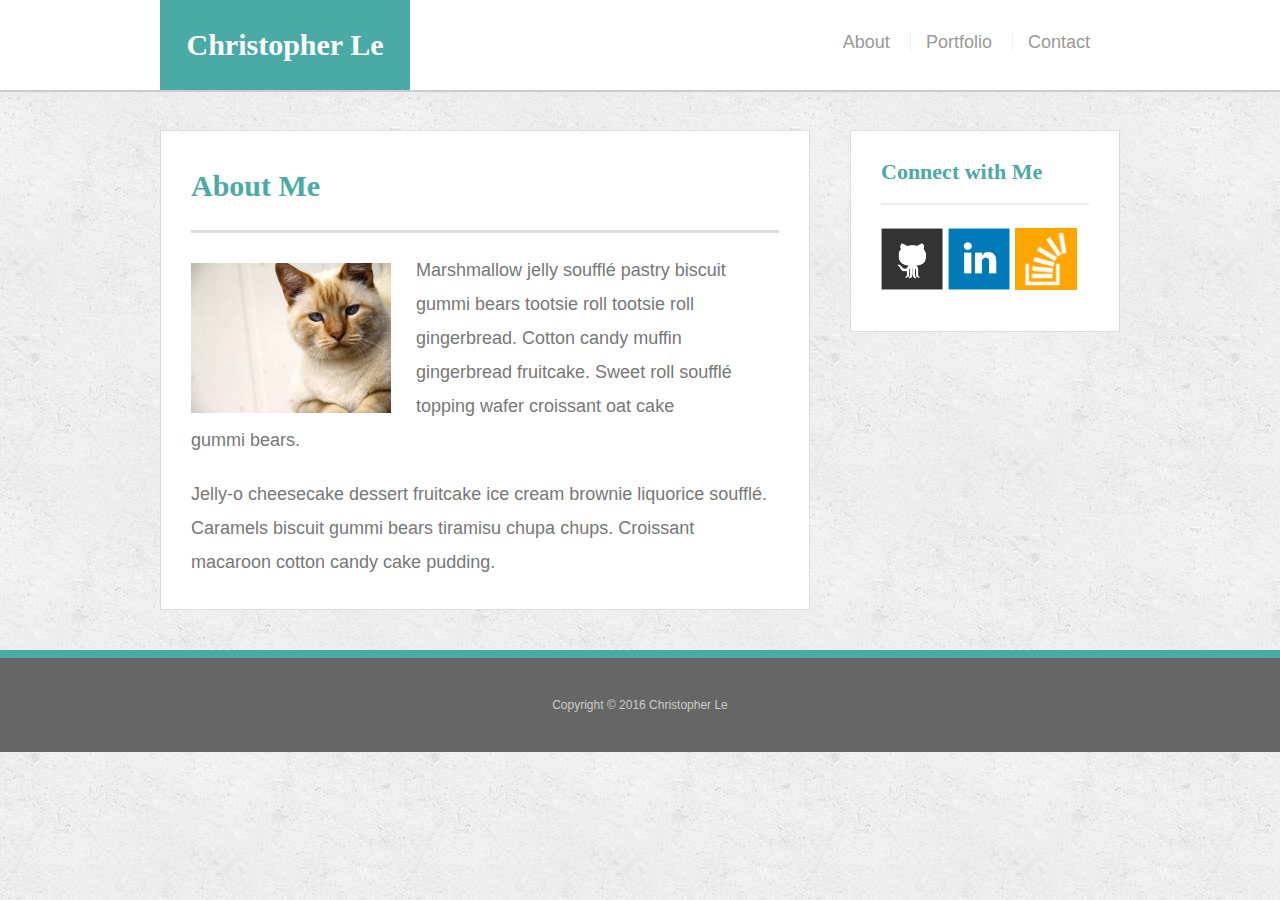
<file: index.html>
<!doctype html>
<html lang="en-us">

<head>
  <meta charset="UTF-8">
  <meta name="viewport" content="width=device-width, initial-scale=1.0">  
  <title>About | Your Name</title>
  <link rel="stylesheet" type="text/css" href="assets/css/reset.css">
  <link rel="stylesheet" type="text/css" href="assets/css/style.css">
</head>

<body>

  <header id="masthead">
    <div class="container">
      <a href="index.html" id="logo">Christopher Le</a>
      <nav>
        <a href="index.html" id="about">About</a>
        <a href="portfolio.html" id="portfolio">Portfolio</a>
        <a href="contact.html" id="contact">Contact</a>
      </nav>
    </div>
  </header>

  <div id="main-container" class="container">
    <section class="main-section">
      <h1>About Me</h1>

      <img src="assets/images/cat.jpg" class="auth-image" alt="Your Name">

      <p>Marshmallow jelly souffl&eacute; pastry biscuit gummi bears tootsie roll tootsie roll gingerbread. Cotton candy muffin gingerbread fruitcake. Sweet roll souffl&eacute; topping wafer croissant oat cake gummi&nbsp;bears.</p>

      <p>Jelly-o cheesecake dessert fruitcake ice cream brownie liquorice souffl&eacute;. Caramels biscuit gummi bears tiramisu chupa chups. Croissant macaroon cotton candy cake pudding.</p>

    </section>

    <section class="sidebar">
      <div id="connect">
        <h2>Connect with Me</h2>

        <a href="#"><img src="assets/images/github-128.png" class="social" alt="GitHub" /></a>
        <a href="#"><img src="assets/images/linkedin-128.png" class="social" alt="LinkedIn" /></a>
        <a href="#"><img src="assets/images/stackoverflow-128.png" class="social" alt="Stack Overflow" /></a>
      </div>
    </section>
  </div>

  <footer>
    <div class="container">
      Copyright &copy; 2016 Christopher Le
    </div>
  </footer>
</body>

</html>
</file>
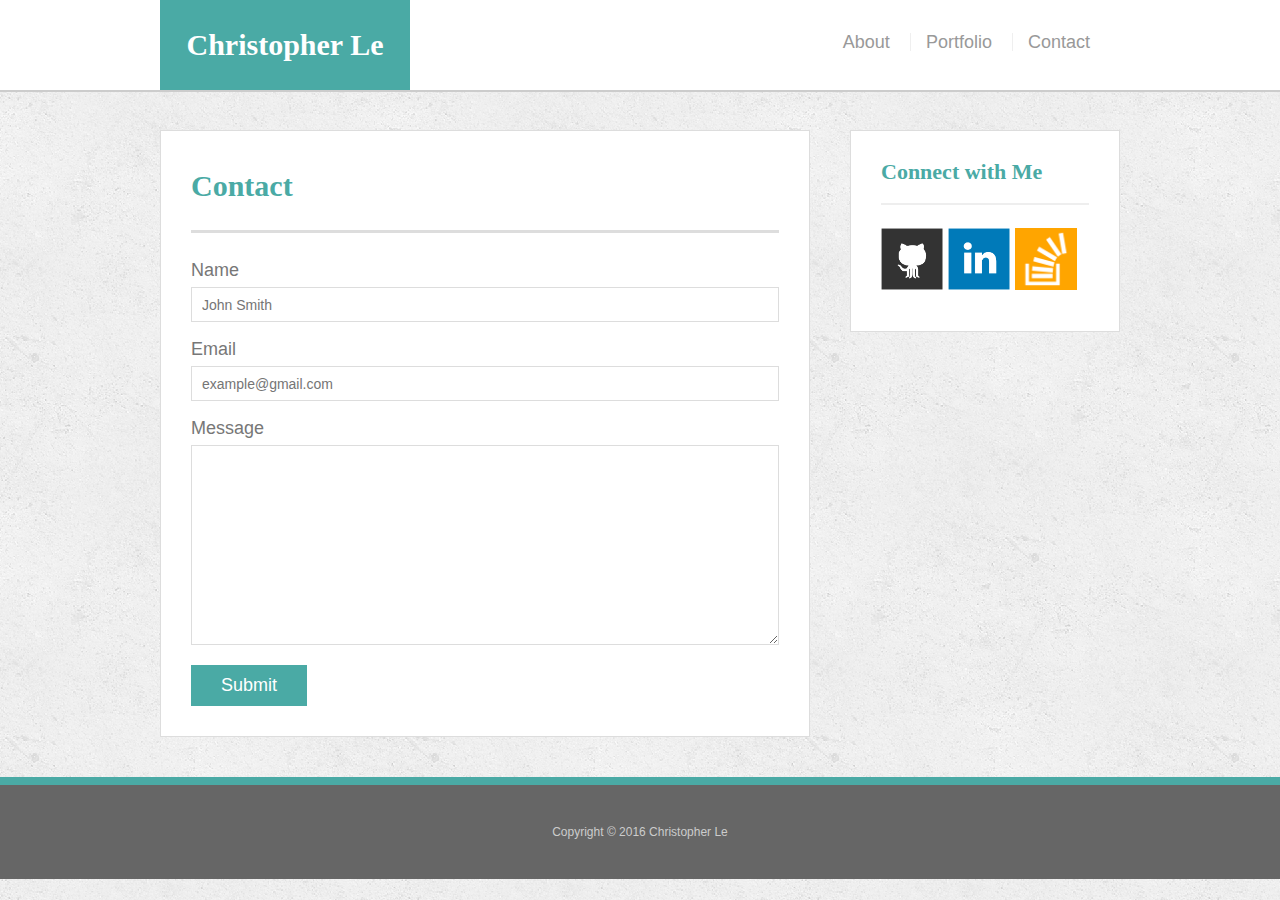
<file: contact.html>
<!doctype html>
<html lang="en-us">

<head>
  <meta charset="UTF-8">
  <meta name="viewport" content="width=device-width, initial-scale=1.0">
  <title>Contact | Christopher Le</title>
  <link rel="stylesheet" type="text/css" href="assets/css/reset.css">
  <link rel="stylesheet" type="text/css" href="assets/css/style.css">
</head>

<body>

  <header id="masthead">
    <div class="container">
      <a href="index.html" id="logo">Christopher Le</a>
      <nav>
        <a href="index.html" id="about">About</a>
        <a href="portfolio.html" id="portfolio">Portfolio</a>
        <a href="contact.html" id="contact">Contact</a>
      </nav>
    </div>
  </header>

  <div id="main-container" class="container">
    <section class="main-section">
      <h1>Contact</h1>

      <form id="contact-form">
        <ul>
          <li>
            <label for="name">Name</label>
            <input type="text" id="name" name="name" placeholder="John Smith" required="required">
          </li>
          <li>
            <label for="email">Email</label>
            <input type="email" id="email" name="email" placeholder="example@gmail.com" required="required">
          </li>
          <li>
            <label for="message">Message</label>
            <textarea id="message" name="message" required="required"></textarea>
          </li>
        </ul>
        <input type="submit">
      </form>

    </section>

    <section class="sidebar">
      <div id="connect">
        <h2>Connect with Me</h2>

        <a href="#"><img src="assets/images/github-128.png" class="social" alt="GitHub" /></a>
        <a href="#"><img src="assets/images/linkedin-128.png" class="social" alt="LinkedIn" /></a>
        <a href="#"><img src="assets/images/stackoverflow-128.png" class="social" alt="Stack Overflow" /></a>
      </div>
    </section>
  </div>

  <footer>
    <div class="container">
      Copyright &copy; 2016 Christopher Le
    </div>
  </footer>
</body>

</html>
</file>
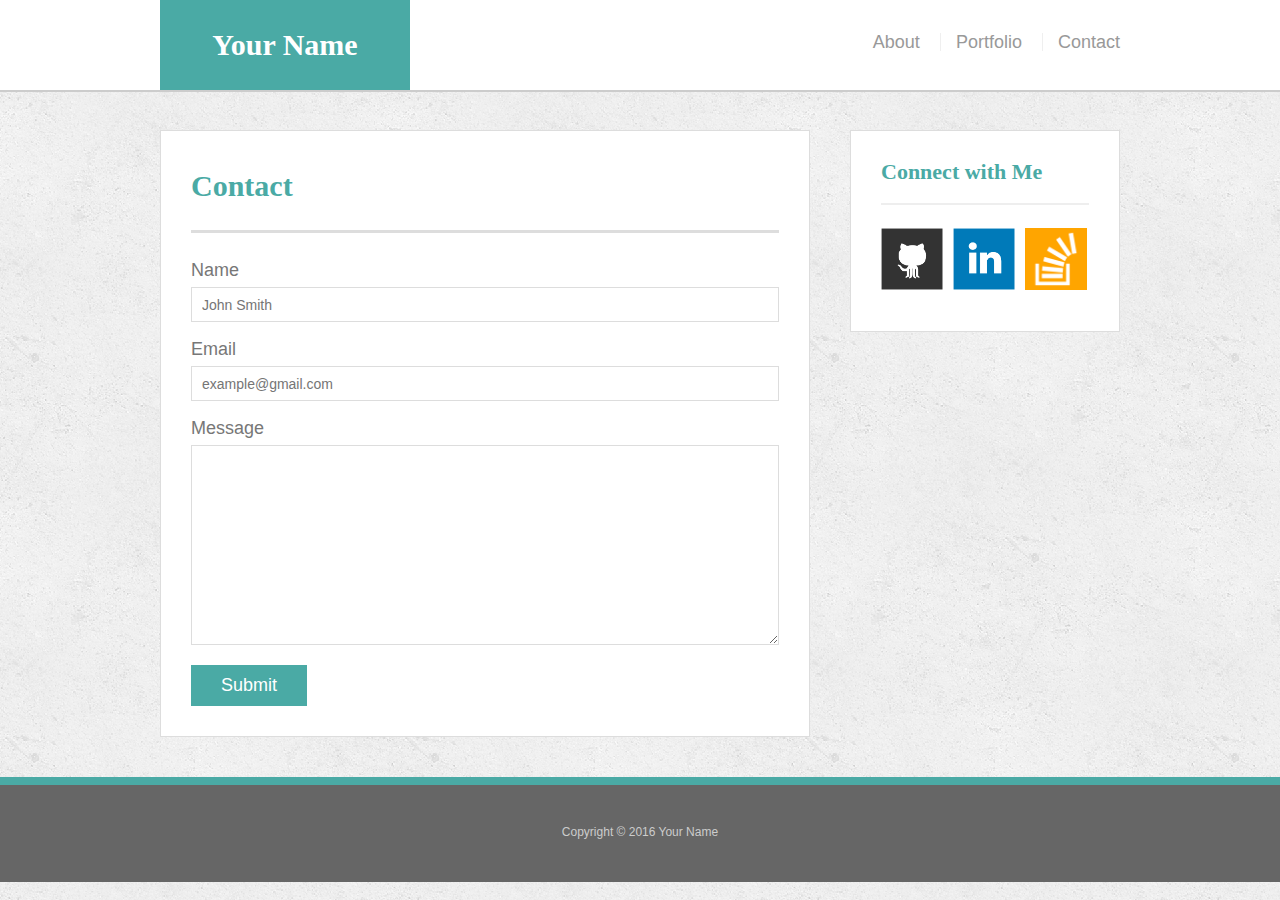
<file: bonus/hover-styles.html>
<!doctype html>
<html lang="en-us">

<head>
  <meta charset="UTF-8">
  <title>Hover Styling</title>
  <link rel="stylesheet" type="text/css" href="assets/css/reset.css">
  <link rel="stylesheet" type="text/css" href="assets/css/style.css">
</head>

<body>

  <header id="masthead">
    <div class="container">
      <a href="#" id="logo">Your Name</a>
      <nav>
        <a href="#">About</a>
        <a href="#">Portfolio</a>
        <a href="#">Contact</a>
      </nav>
    </div>
  </header>

  <div id="main-container" class="container">
    <section class="main-section">
      <h1>Contact</h1>

      <form id="contact-form">
        <ul>
          <li>
            <label for="name">Name</label>
            <input type="text" id="name" name="name" placeholder="John Smith" required="required">
          </li>
          <li>
            <label for="email">Email</label>
            <input type="email" id="email" name="email" placeholder="example@gmail.com" required="required">
          </li>
          <li>
            <label for="message">Message</label>
            <textarea id="message" name="message" required="required"></textarea>
          </li>
        </ul>
        <input type="submit">
      </form>

    </section>

    <section class="sidebar">
      <div id="connect">
        <h2>Connect with Me</h2>

        <img src="assets/images/github-128.png" class="social" alt="Github">
        <img src="assets/images/linkedin-128.png" class="social" alt="LinkedIn">
        <img src="assets/images/stackoverflow-128.png" class="social" alt="Stack Overflow">
      </div>
    </section>
  </div>

  <footer>
    <div class="container">
      Copyright &copy; 2016 Your Name
    </div>
  </footer>
</body>

</html>
</file>
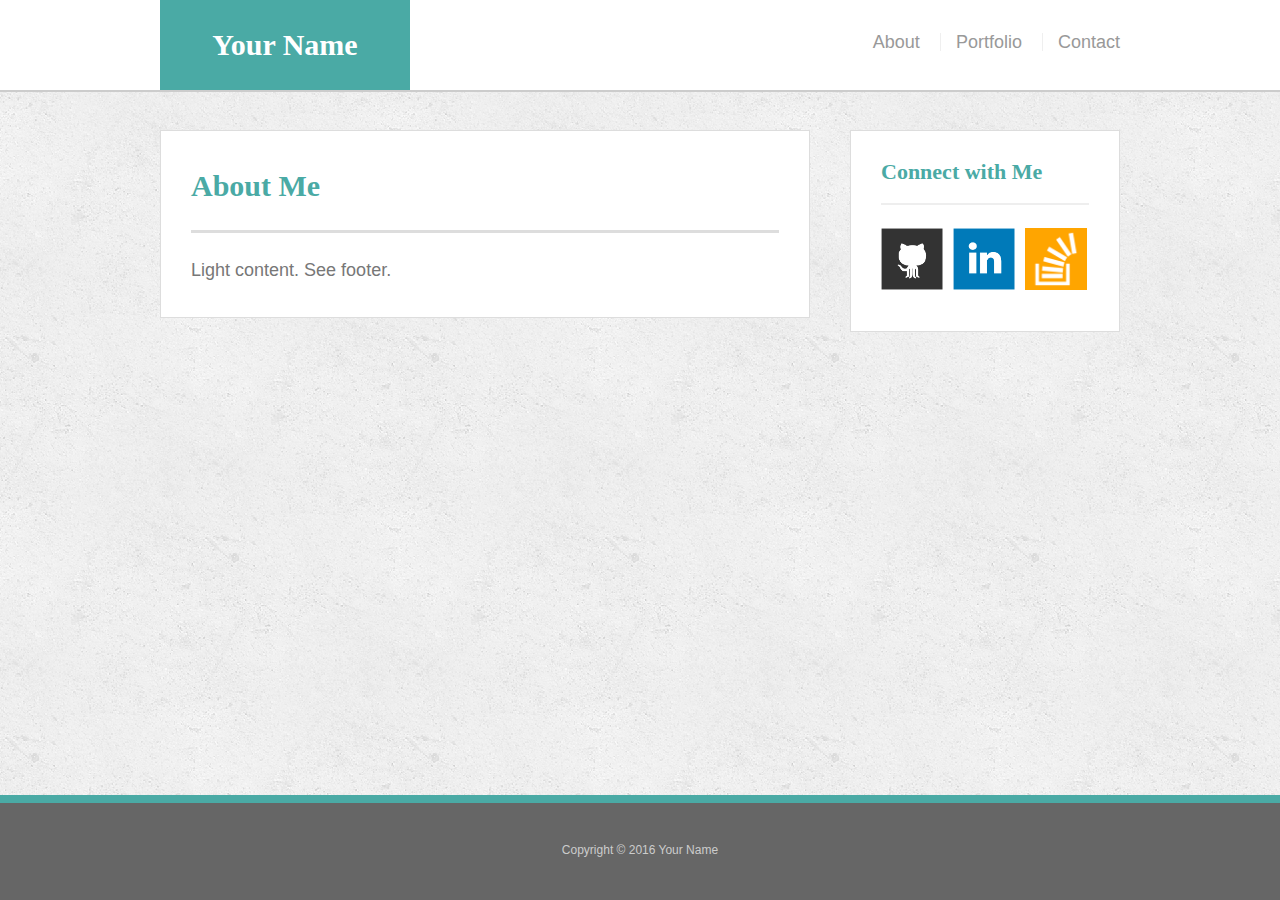
<file: bonus/sticky-footer.html>
<!doctype html>
<html lang="en-us">

<head>
  <meta charset="UTF-8">
  <title>Sticky Footer</title>
  <link rel="stylesheet" type="text/css" href="assets/css/reset.css">
  <link rel="stylesheet" type="text/css" href="assets/css/style.css">
</head>

<body>

  <header id="masthead">
    <div class="container">
      <a href="#" id="logo">Your Name</a>
      <nav>
        <a href="#">About</a>
        <a href="#">Portfolio</a>
        <a href="#">Contact</a>
      </nav>
    </div>
  </header>

  <div class="wrapper">
    <div id="main-container" class="container">
      <section class="main-section">
        <h1>About Me</h1>

        <p>Light content. See footer.</p>

      </section>

      <section class="sidebar">
        <div id="connect">
          <h2>Connect with Me</h2>

          <img src="assets/images/github-128.png" class="social" alt="Github">
          <img src="assets/images/linkedin-128.png" class="social" alt="LinkedIn">
          <img src="assets/images/stackoverflow-128.png" class="social" alt="Stack Overflow">
        </div>
      </section>

      <div class="push"></div>
    </div>
  </div>

  <footer>
    <div class="container">
      Copyright &copy; 2016 Your Name
    </div>
  </footer>
</body>

</html>
</file>
<file: assets/css/style.css>
body {
  font-family: Arial, "Helvetica Neue", Helvetica, sans-serif;
  font-size: 18px;
  line-height: 34px;
  color: #777;
  background: url("../images/concrete_seamless.png");
}

* {
  box-sizing: border-box;
}

/* general */

.container {
  width: 100%;
  max-width: 960px;
  margin: 0 auto;
  clear: both;
}

h1,
h2,
h3,
p {
  margin-bottom: 20px;
}

p:last-child {
  margin-bottom: 0;
}

h1,
h2,
h3 {
  font-family: Georgia, Times, "Times New Roman", serif;
  font-weight: 700;
  color: #4aaaa5;
}

h1 {
  padding-bottom: 20px;
  font-size: 30px;
  line-height: 49px;
  border-bottom: 3px solid #ddd;
}

h2,
h3 {
  font-size: 22px;
}

/* header */

#masthead {
  position: fixed;
  z-index: 99;
  width: 100%;
  margin: 0 0 30px;
  overflow: auto;
  color: #fff;
  background: #fff;
  border-bottom: 2px solid #ccc;
}

#logo {
  float: left;
  width: 250px;
  height: 90px;
  font-family: Georgia, Times, "Times New Roman", serif;
  font-size: 30px;
  font-weight: 700;
  line-height: 90px;
  color: #fff;
  text-align: center;
  text-decoration: none;
  background: #4aaaa5;
}

nav {
  float: right;
  margin-top: 25px;
  margin-right: 30px;
}

nav a {
  display: inline-block;
  padding-left: 15px;
  margin-left: 15px;
  line-height: 18px;
  color: #999;
  text-decoration: none;
  border-left: 1px solid #efefef;
}

nav a:first-child {
  border-left: 0 none;
}

/* footer */

footer {
  padding: 30px 0;
  clear: both;
  font-size: 12px;
  color: #fff;
  color: #ccc;
  text-align: center;
  background: #666;
  border-top: 8px solid #4aaaa5;
}

/* sidebar */

.sidebar {
  float: right;
  width: 100%;
  max-width: 270px;
  padding: 30px;
  margin-bottom: 20px;
  background: #fff;
  border: 1px solid #ddd;
}

h3,
.sidebar h2 {
  padding-bottom: 20px;
  margin-bottom: 15px;
  line-height: 22px;
  border-bottom: 2px solid #eee;
}

.social {
  width: 62px;
  height: 62px;
  margin-top: 8px;
  margin-right: 5px;
}

.social:last-child {
  margin-right: 0;
}

/* main */

#main-container {
  padding-top: 130px;
}

.main-section {
  float: left;
  width: 100%;
  max-width: 650px;
  padding: 30px;
  margin: 0 0 40px;
  background: #fff;
  border: 1px solid #ddd;
}

/* portfolio page */

.work {
  position: relative;
  float: left;
  width: 274px;
  margin: 20px 0 25px;
  overflow: auto;
}

.work:nth-child(even) {
  margin-right: 40px;
}

.work img {
  width: 100%;
  border: 0 none;
  opacity: 0.8;
}

.work h3 {
  position: absolute;
  bottom: 20px;
  width: 100%;
  padding: 15px;
  margin-bottom: 0;
  font-weight: 300;
  line-height: 30px;
  color: #fff;
  text-align: center;
  background: #4aaaa5;
  border-bottom: 0;
}

.auth-image {
  float: left;
  width: 200px;
  height: auto;
  margin-top: 10px;
  margin-right: 25px;
}

/* contact page */

#contact-form ul {
  margin-bottom: 20px;
}

#contact-form li {
  margin-bottom: 10px;
}

label,
input[type=text],
input[type=email],
textarea {
  display: block;
  width: 100%;
}

input[type=text],
input[type=email],
textarea {
  height: 35px;
  padding: 0 10px;
  font-size: 14px;
  border: 1px solid #ddd;
}

textarea {
  height: 200px;
}

input[type=submit] {
  padding: 10px 30px;
  font-size: 18px;
  color: #fff;
  cursor: pointer;
  background: #4aaaa5;
  border: 0 none;
}


/*index*/

@media screen and (max-width: 980px) {

.container {
    
    max-width: 810px;

}

.main-section {

  max-width: 400px;


}

.sidebar {

  margin-right: 100px;
}

nav {
    float: right;
    margin-top: 25px;
    margin-right: 120px;

}

}


@media screen and (max-width: 768px) {

.main-section {

   max-width: 720px;
   margin-left: 25px;  
}

.sidebar {

  max-width: 720px;
  margin-right: 20px;
}

nav {

    float: right;
    margin-top: 25px;
    margin-right: 30px;
}

}

@media screen and (max-width: 640px) {

.main-section {

  margin-left: 20px;
  max-width: 600px;
}

 .sidebar{

  margin-right: 15px;
  max-width: 600px;

 } 

 #logo{

  width: 100%;

 }

 nav {  

  margin-right: 127.5px;

  
 }

 nav a:first-child {
    border-left: 0 none;
    margin-right: 40px;
}

#portfolio {

  padding-left: 50px;
  padding-right: 40px;
}

#contact {

  padding-left: 50px;

}
   
}


 /*portfolio*/

  @media screen and (max-width: 980px) {


.work {
    position: relative;
    float: left;
    width: 340px;
    margin-left: -1px;
    overflow: auto;

}

 @media screen and (max-width: 768px) {

#logo { 

  margin-left: 24px;

} 

.work {

    position: relative;
    float: left;
    width: 300px;
    height: 160px;
    margin-left: 8px;
    overflow: auto;

}    

} 

  @media screen and (max-width: 640px) {

#logo {

  margin-left: 0px;
}   

.work {
    position: relative;
    float: left;
    width: 538px;
    height: 325px;
    margin-left: 0px;
    overflow: auto;

}

}    

 /*contact*/
</file>
<file: bonus/assets/css/style.css>
body {
  font-family: Arial, "Helvetica Neue", Helvetica, sans-serif;
  font-size: 18px;
  line-height: 34px;
  color: #777;
  background: url("../images/concrete_seamless.png");
}

* {
  box-sizing: border-box;
  margin: 0;
}

/* sticky footer styling */

/* http://ryanfait.com/html5-sticky-footer/ */

html,
body {
  height: 100%;
}

.wrapper {
  height: auto !important;
  height: 100%;
  min-height: 100%;
  margin: 0 auto -105px;
}

footer,
.push {
  height: 105px;
}

/* end sticky footer styling */

/* start hover styling */

#logo:hover,
input[type=submit]:hover {
  background: #5e7f7e;
}

nav a:hover {
  color: #5e7f7e;
}

.social:hover {
  cursor: pointer;
  opacity: 0.8;
}

/* end hover styling */

/* general styling */

.container {
  width: 100%;
  max-width: 960px;
  margin: 0 auto;
  clear: both;
}

h1,
h2,
h3,
p {
  margin-bottom: 20px;
}

p:last-child {
  margin-bottom: 0;
}

h1,
h2,
h3 {
  font-family: Georgia, Times, "Times New Roman", serif;
  font-weight: 700;
  color: #4aaaa5;
}

h1 {
  padding-bottom: 20px;
  font-size: 30px;
  line-height: 49px;
  border-bottom: 3px solid #ddd;
}

h2,
h3 {
  font-size: 22px;
}

/* header */

#masthead {
  position: fixed;
  z-index: 99;
  width: 100%;
  margin: 0 0 30px;
  overflow: auto;
  color: #fff;
  background: #fff;
  border-bottom: 2px solid #ccc;
}

#logo {
  float: left;
  width: 250px;
  height: 90px;
  font-family: Georgia, Times, "Times New Roman", serif;
  font-size: 30px;
  font-weight: 700;
  line-height: 90px;
  color: #fff;
  text-align: center;
  text-decoration: none;
  background: #4aaaa5;
}

nav {
  float: right;
  margin-top: 25px;
}

nav a {
  display: inline-block;
  padding-left: 15px;
  margin-left: 15px;
  line-height: 18px;
  color: #999;
  text-decoration: none;
  border-left: 1px solid #efefef;
}

nav a:first-child {
  border-left: 0 none;
}

/* footer */

footer {
  padding: 30px 0;
  clear: both;
  font-size: 12px;
  color: #fff;
  color: #ccc;
  text-align: center;
  background: #666;
  border-top: 8px solid #4aaaa5;
}

/* sidebar */

.sidebar {
  float: right;
  width: 100%;
  max-width: 270px;
  padding: 30px;
  margin-bottom: 20px;
  background: #fff;
  border: 1px solid #ddd;
}

h3,
.sidebar h2 {
  padding-bottom: 20px;
  margin-bottom: 15px;
  line-height: 22px;
  border-bottom: 2px solid #eee;
}

.social {
  width: 62px;
  height: 62px;
  margin-top: 8px;
  margin-right: 5px;
}

.social:last-child {
  margin-right: 0;
}

/* main */

#main-container {
  padding-top: 130px;
}

.main-section {
  float: left;
  width: 100%;
  max-width: 650px;
  padding: 30px;
  margin: 0 0 40px;
  background: #fff;
  border: 1px solid #ddd;
}

/* contact page */

#contact-form ul {
  margin-bottom: 20px;
}

#contact-form li {
  margin-bottom: 10px;
}

label,
input[type=text],
input[type=email],
textarea {
  display: block;
  width: 100%;
}

input[type=text],
input[type=email],
textarea {
  height: 35px;
  padding: 0 10px;
  font-size: 14px;
  border: 1px solid #ddd;
}

textarea {
  height: 200px;
}

input[type=submit] {
  padding: 10px 30px;
  font-size: 18px;
  color: #fff;
  cursor: pointer;
  background: #4aaaa5;
  border: 0 none;
}
</file>
